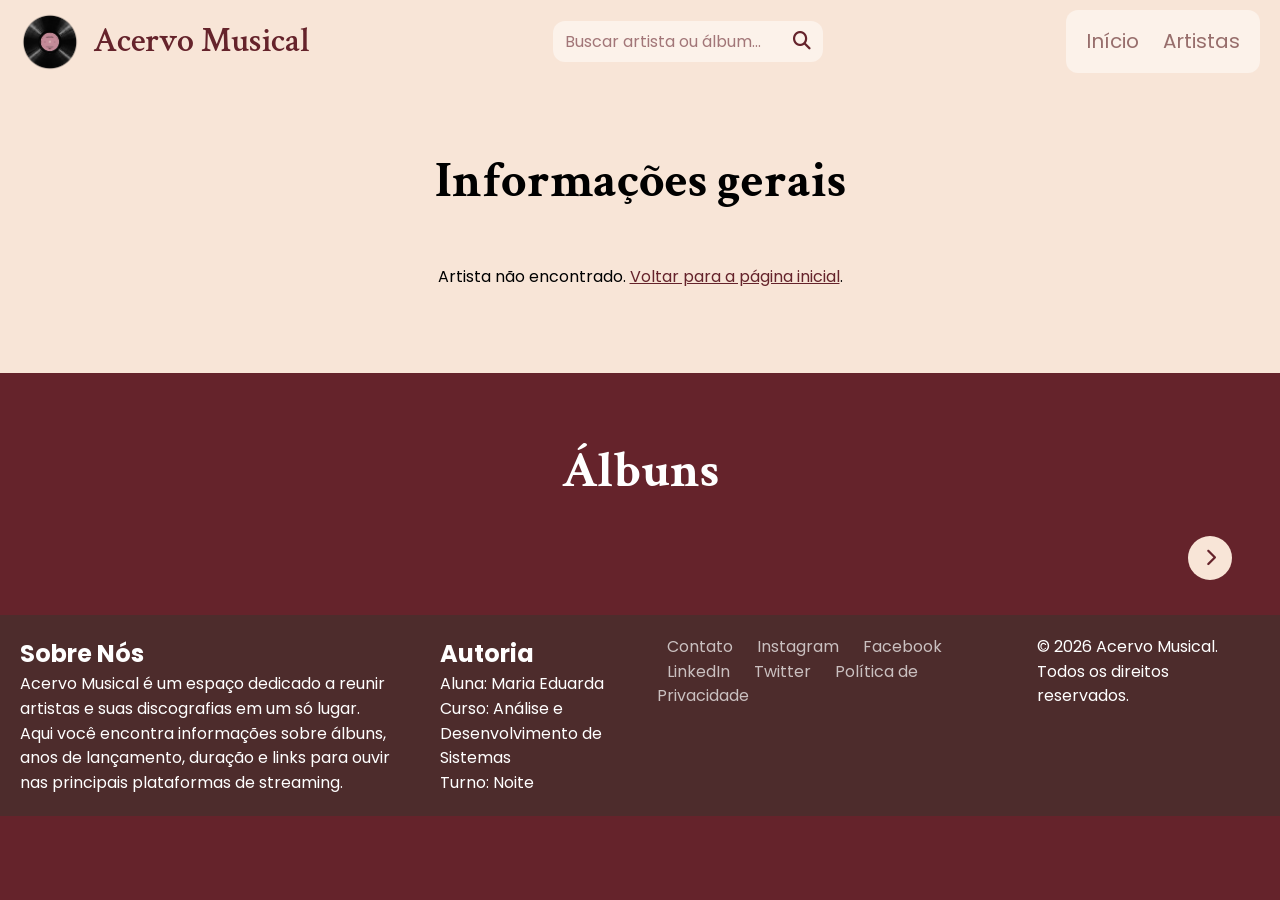
<file: detalhe.html>
<!DOCTYPE html>
<html lang="pt-BR">
<head>
    <meta charset="UTF-8">
    <meta name="viewport" content="width=device-width, initial-scale=1.0">
    <link rel="preconnect" href="https://fonts.googleapis.com">
    <link rel="preconnect" href="https://fonts.gstatic.com" crossorigin>
    <link rel="stylesheet" href="https://cdnjs.cloudflare.com/ajax/libs/font-awesome/6.5.1/css/all.min.css">
    <link href="https://fonts.googleapis.com/css2?family=Crimson+Text:ital,wght@0,400;0,600;0,700;1,400&family=Poppins:wght@300;400;500;600&display=swap" rel="stylesheet">
    <link rel="stylesheet" href="./assets/css/style.css">
    <script src="./assets/js/app.js" type="module"></script>
    <title>Detalhes do artista | Acervo Musical</title>
</head>
<body>
    <header>
        <a class="marca" href="index.html" aria-label="Acervo Musical, página inicial">
            <img src="assets/imagens/logo.png" alt="Logotipo" class="logotipo">
            <span class="titulo">Acervo Musical</span>
        </a>

        <div class="barraPesquisa">
            <input type="text" id="pesquisaInput" placeholder="Buscar artista ou álbum..." aria-label="Buscar artista ou álbum">
            <button type="button" id="pesquisaBtn" aria-label="Buscar">
                <i class="fa-solid fa-magnifying-glass"></i>
            </button>
        </div>

        <nav>
            <ul>
                <li><a href="index.html">Início</a></li>
                <li><a href="index.html#artistas">Artistas</a></li>
            </ul>
        </nav>
    </header>

    <main>
        <!-- Tela 2: informações gerais (entidade principal) -->
        <section class="secao-info" aria-labelledby="titulo-info">
            <h2 class="titulosecao" id="titulo-info">Informações gerais</h2>
            <div id="detalhe-artista"></div>
        </section>

        <!-- Tela 2: álbuns do artista (entidade secundária) -->
        <section class="secao-albuns" aria-labelledby="titulo-albuns">
            <h2 class="titulosecao" id="titulo-albuns">Álbuns</h2>
            <div class="galeria">
                <div class="galeria-faixa" id="galeria-faixa"></div>
                <button class="galeria-seta" id="galeria-proxima" aria-label="Ver mais álbuns">
                    <i class="fa-solid fa-chevron-right"></i>
                </button>
            </div>
        </section>
    </main>

    <footer>
        <div class="sobre">
             <h2>Sobre Nós</h2>
            <p>Acervo Musical é um espaço dedicado a reunir artistas e suas discografias em um só lugar. <br>Aqui você encontra informações sobre álbuns, anos de lançamento, duração e links para ouvir <br>nas principais plataformas de streaming.</p>
        </div>
        <div class="autoria">
            <h2>Autoria</h2>
            <p>Aluna: Maria Eduarda</p>
            <p>Curso: Análise e Desenvolvimento de Sistemas</p>
            <p>Turno: Noite</p>
        </div>      
            <div class="footer-links">
            <a href="#">Contato</a> 
            <a href="#">Instagram</a>
            <a href="#">Facebook</a>
            <a href="#">LinkedIn</a>
            <a href="#">Twitter</a>
            <a href="#">Política de Privacidade</a>
        </div>
        <p>&copy; 2026 Acervo Musical. Todos os direitos reservados.</p>
    </footer>
</body>
</html>
</file>
<file: assets/css/style.css>
:root {
    --vinho: #65232B;
    --vinho-escuro: #4d2c2c;
    --creme: #F8E5D7;
    --vidro: rgba(255, 255, 255, 0.466);
    --raio: 10px;
    --largura: 1200px;
}

* {
    margin: 0;
    padding: 0;
    box-sizing: border-box;
}

html { scroll-behavior: smooth; }

body {
    font-family: 'Poppins', sans-serif;
    background-color: var(--vinho);
    color: #fff;
    line-height: 1.55;
}

img { display: block; max-width: 100%; }

a {
    color: rgb(109, 55, 55);
    opacity: 0.7;
    transition: all 0.3s ease-in-out;
    text-decoration: none;
}
a:hover { opacity: 1; }

:focus-visible {
    outline: 3px solid #c2185b;
    outline-offset: 2px;
}

/* ---------- Cabeçalho ---------- */
header {
    width: 100%;
    display: flex;
    justify-content: space-between;
    align-items: center;
    flex-wrap: wrap;
    gap: 12px;
    padding: 10px 20px;
    background-color: var(--creme);
    position: sticky;
    top: 0;
    z-index: 99;
}

.marca {
    display: flex;
    align-items: center;
    gap: 13px;
    font-family: 'Crimson Text', serif;
    opacity: 1;
}

.titulo {
    font-size: 34px;
    color: var(--vinho);
    font-weight: 600;
}

.logotipo {
    width: 60px;
    height: 60px;
    object-fit: contain;
}

.barraPesquisa {
    display: flex;
    align-items: center;
    background-color: var(--vidro);
    border-radius: 12px;
    padding: 8px 12px;
    gap: 8px;
}
.barraPesquisa input {
    border: none;
    background: transparent;
    outline: none;
    font-family: 'Poppins', sans-serif;
    font-size: 16px;
    color: var(--vinho);
    width: 220px;
}
.barraPesquisa input::placeholder { color: rgba(101, 35, 43, 0.6); }
.barraPesquisa button {
    border: none;
    background: transparent;
    cursor: pointer;
    font-size: 18px;
    color: var(--vinho);
    transition: transform 0.2s ease-in-out;
}
.barraPesquisa button:hover { transform: scale(1.1); }

header nav ul {
    display: flex;
    list-style: none;
    gap: 24px;
    font-size: 20px;
    background-color: var(--vidro);
    padding: 16px 20px;
    border-radius: 12px;
}

/* ---------- Títulos ---------- */
.titulosecao {
    font-size: 50px;
    font-family: 'Crimson Text', serif;
    text-align: center;
    margin-bottom: 20px;
}

.introsecao {
    max-width: 700px;
    margin: 0 auto 40px;
    text-align: center;
    font-size: 18px;
}

/* ---------- Tela 1: carrossel ---------- */
.secao-destaques {
    padding: 50px 20px 60px;
}

.carrossel {
    position: relative;
    overflow: hidden;
    max-width: var(--largura);
    margin: 0 auto;
    border-radius: var(--raio);
    background: #000;
}
.carrossel-trilho {
    display: flex;
    transition: transform 0.5s ease;
}
.slide {
    position: relative;
    flex: 0 0 100%;
    height: clamp(280px, 48vw, 520px);
    display: block;
    color: #fff;
    opacity: 1;
}
.slide img {
    width: 100%;
    height: 100%;
    object-fit: cover;
    object-position: center 25%;
}
.slide-texto {
    position: absolute;
    inset: auto 0 0 0;
    padding: 60px 80px 44px;
    background: linear-gradient(to top, rgba(40, 10, 15, 0.92), rgba(40, 10, 15, 0));
}
.slide-texto h3 {
    font-family: 'Crimson Text', serif;
    font-size: clamp(1.6rem, 4vw, 2.6rem);
    font-weight: 600;
}
.slide-texto p {
    max-width: 60ch;
    font-size: 0.95rem;
}

.carrossel-seta {
    position: absolute;
    top: 50%;
    transform: translateY(-50%);
    width: 44px;
    height: 44px;
    border: 0;
    border-radius: 50%;
    background: rgba(248, 229, 215, 0.92);
    color: var(--vinho);
    font-size: 1.1rem;
    cursor: pointer;
}
.carrossel-seta:hover { background: var(--creme); }
.anterior { left: 14px; }
.proxima { right: 14px; }

.carrossel-pontos {
    position: absolute;
    bottom: 14px;
    left: 0;
    right: 0;
    display: flex;
    justify-content: center;
    gap: 8px;
}
.ponto {
    width: 11px;
    height: 11px;
    padding: 0;
    border: 0;
    border-radius: 50%;
    background: rgba(255, 255, 255, 0.5);
    cursor: pointer;
}
.ponto.ativo { background: var(--creme); }

/* ---------- Tela 1: grade de cards ---------- */
.secao-artistas {
    background-color: var(--creme);
    color: #000;
    padding: 60px 20px 70px;
}

.artistasCards {
    display: grid;
    grid-template-columns: repeat(auto-fill, minmax(240px, 1fr));
    gap: 24px;
    max-width: var(--largura);
    margin: 0 auto;
}

.card {
    display: block;
    background-color: rgba(255, 255, 255, 0.945);
    border-radius: var(--raio);
    overflow: hidden;
    color: #000;
    opacity: 1;
    border: 2px solid transparent;
    transition: border-color 0.2s, transform 0.2s;
}
.card:hover {
    border-color: var(--vinho);
    transform: translateY(-4px);
}
.card img {
    width: 100%;
    aspect-ratio: 1 / 1;
    object-fit: cover;
}
.card-corpo { padding: 14px 18px 20px; }
.card h3 {
    font-family: 'Crimson Text', serif;
    font-size: 25px;
    font-weight: 600;
    margin-bottom: 4px;
}
.card p {
    font-size: 0.9rem;
    display: -webkit-box;
    -webkit-line-clamp: 3;
    line-clamp: 3;
    -webkit-box-orient: vertical;
    overflow: hidden;
}

.mensagem {
    grid-column: 1 / -1;
    text-align: center;
    padding: 24px 0;
}
.mensagem a { color: var(--vinho); opacity: 1; text-decoration: underline; }

/* ---------- Tela 2: informações gerais ---------- */
.secao-info {
    background-color: var(--creme);
    color: #000;
    padding: 60px 20px;
}

.detalhe {
    display: grid;
    grid-template-columns: minmax(220px, 360px) 1fr;
    gap: 32px;
    align-items: start;
    max-width: var(--largura);
    margin: 0 auto;
}
.detalhe-foto {
    width: 100%;
    aspect-ratio: 1 / 1;
    object-fit: cover;
    border-radius: var(--raio);
}
.detalhe-painel {
    background-color: rgba(255, 255, 255, 0.6);
    border-radius: 20px;
    padding: 28px 32px;
}
.detalhe-painel h1 {
    font-family: 'Crimson Text', serif;
    font-size: clamp(2rem, 5vw, 3rem);
    color: var(--vinho);
    line-height: 1.15;
    margin-bottom: 8px;
}
.detalhe-resumo { margin-bottom: 22px; }

.info-lista {
    display: grid;
    grid-template-columns: repeat(auto-fit, minmax(220px, 1fr));
    gap: 16px 28px;
}
.info-lista dt {
    font-size: 0.85rem;
    color: var(--vinho);
    font-weight: 600;
}
.info-lista dd { font-size: 1rem; }

/* ---------- Tela 2: álbuns ---------- */
.secao-albuns {
    padding: 60px 20px 70px;
}
.galeria {
    position: relative;
    max-width: var(--largura);
    margin: 0 auto;
}
.galeria-faixa {
    display: flex;
    gap: 20px;
    overflow-x: auto;
    scroll-snap-type: x mandatory;
    scroll-behavior: smooth;
    padding-bottom: 14px;
}
.albumCard {
    flex: 0 0 clamp(200px, 26%, 280px);
    scroll-snap-align: start;
    background-color: rgba(224, 222, 222, 0.89);
    border-radius: 5px;
    padding: 16px;
    color: #000;
    text-align: center;
}
.albumCard img {
    width: 100%;
    aspect-ratio: 1 / 1;
    object-fit: cover;
    border-radius: 5px;
    margin-bottom: 10px;
}
.albumCard h3 {
    font-family: 'Crimson Text', serif;
    font-size: 22px;
    font-weight: 600;
    line-height: 1.2;
}
.albumCard p { font-size: 0.85rem; color: #444; }

.galeria-seta {
    position: absolute;
    right: 8px;
    top: 38%;
    width: 44px;
    height: 44px;
    border: 0;
    border-radius: 50%;
    background: var(--creme);
    color: var(--vinho);
    font-size: 1.1rem;
    cursor: pointer;
}

/* ---------- Rodapé ---------- */
footer {
    background-color: var(--vinho-escuro);
    color: #fff;
    padding: 20px;
    display: flex;
    justify-content: space-between;
    align-items: flex-start;
    gap: 20px;
    
}

.footer-links { margin-bottom: 10px; }
.footer-links a,
.social-media a {
    color: #fff;
    margin: 0 10px;
}



/* ---------- Responsivo ---------- */
@media (max-width: 900px) {
    header { justify-content: center; }
    .titulo { font-size: 28px; }
    .titulosecao { font-size: 38px; }
    .detalhe { grid-template-columns: 1fr; }
    .detalhe-foto { max-width: 360px; margin: 0 auto; }
}

@media (max-width: 600px) {
    header nav ul { gap: 16px; font-size: 17px; padding: 12px 16px; }
    .barraPesquisa { width: 100%; }
    .barraPesquisa input { width: 100%; }
    .slide-texto { padding: 40px 20px 40px; }
    .slide-texto p { display: none; }
    .carrossel-seta { width: 36px; height: 36px; }
    .artistasCards { grid-template-columns: repeat(2, 1fr); gap: 14px; }
    .card-corpo { padding: 10px 12px 14px; }
    .card h3 { font-size: 20px; }
    .card p { display: none; }
    .detalhe-painel { padding: 20px; }
    .albumCard { flex-basis: 65%; }
}

@media (prefers-reduced-motion: reduce) {
    html { scroll-behavior: auto; }
    .carrossel-trilho, .card, .galeria-faixa { transition: none; scroll-behavior: auto; }
}
</file>
